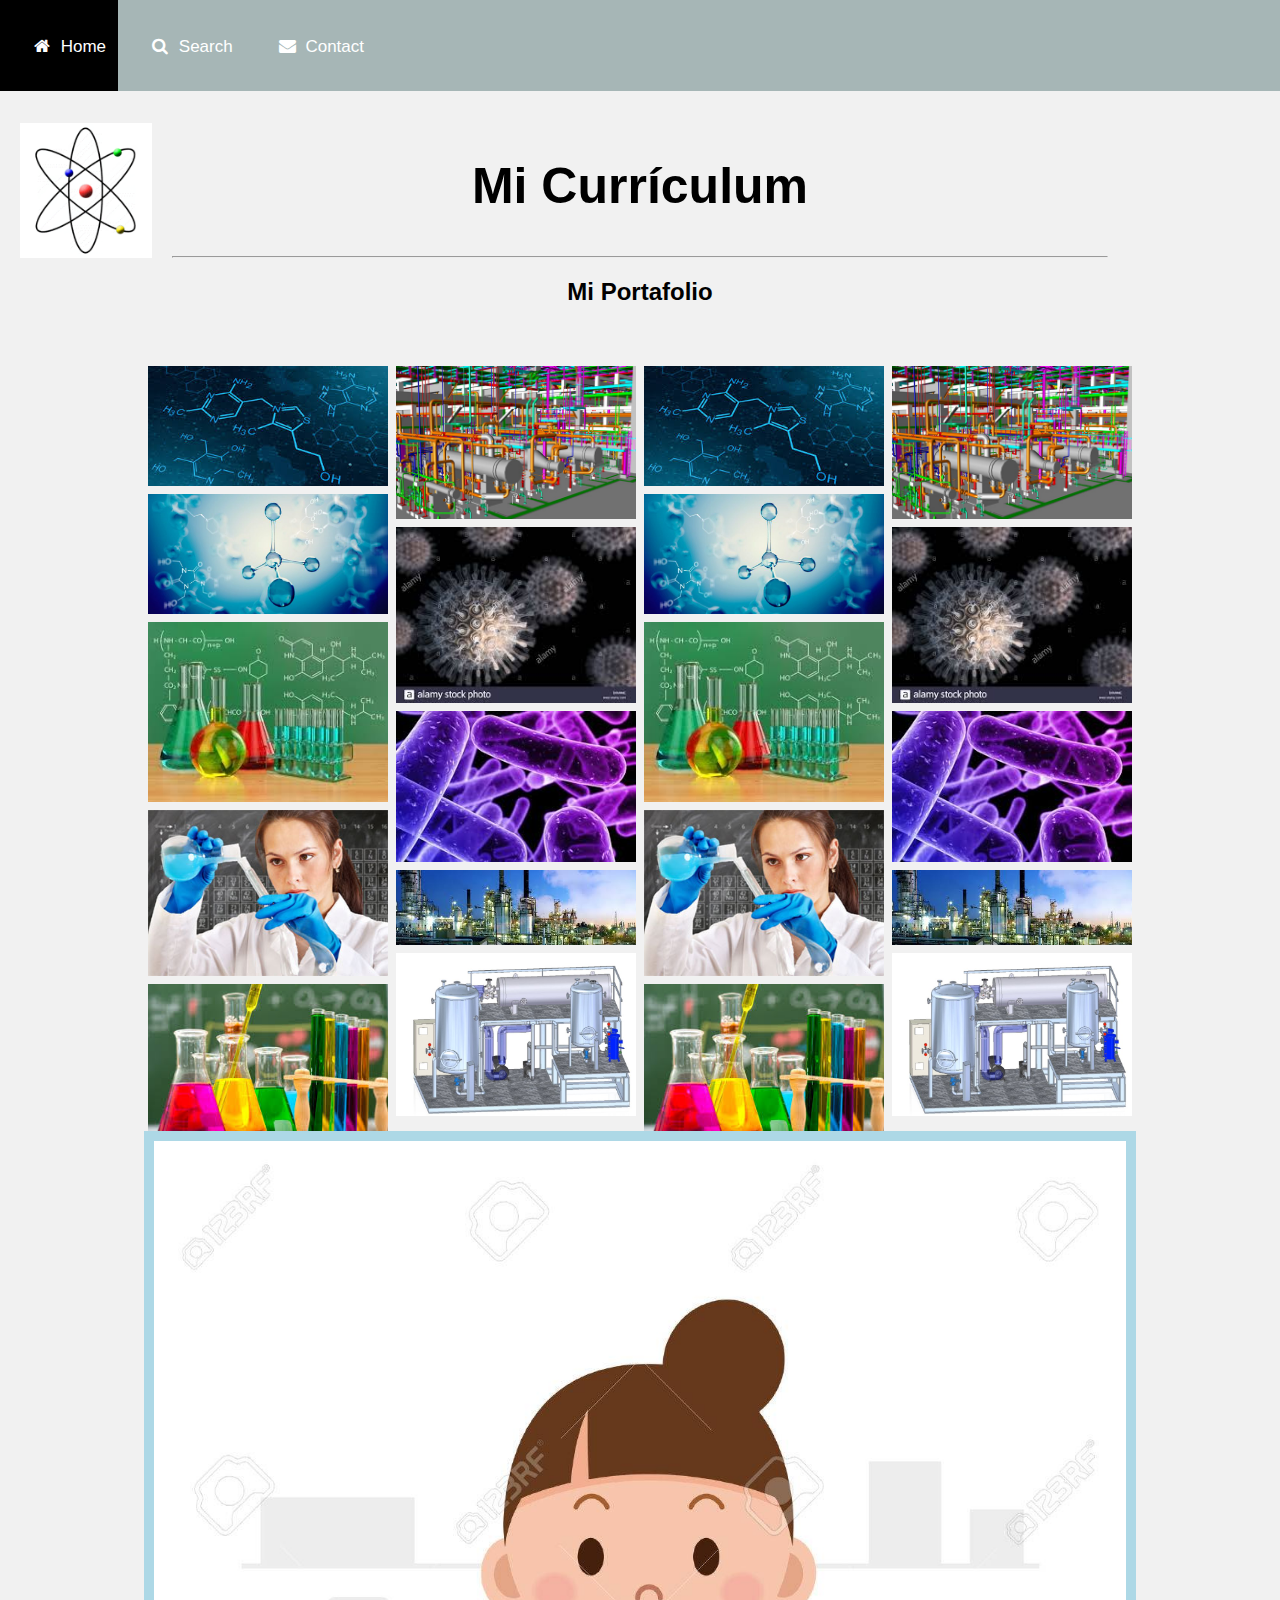
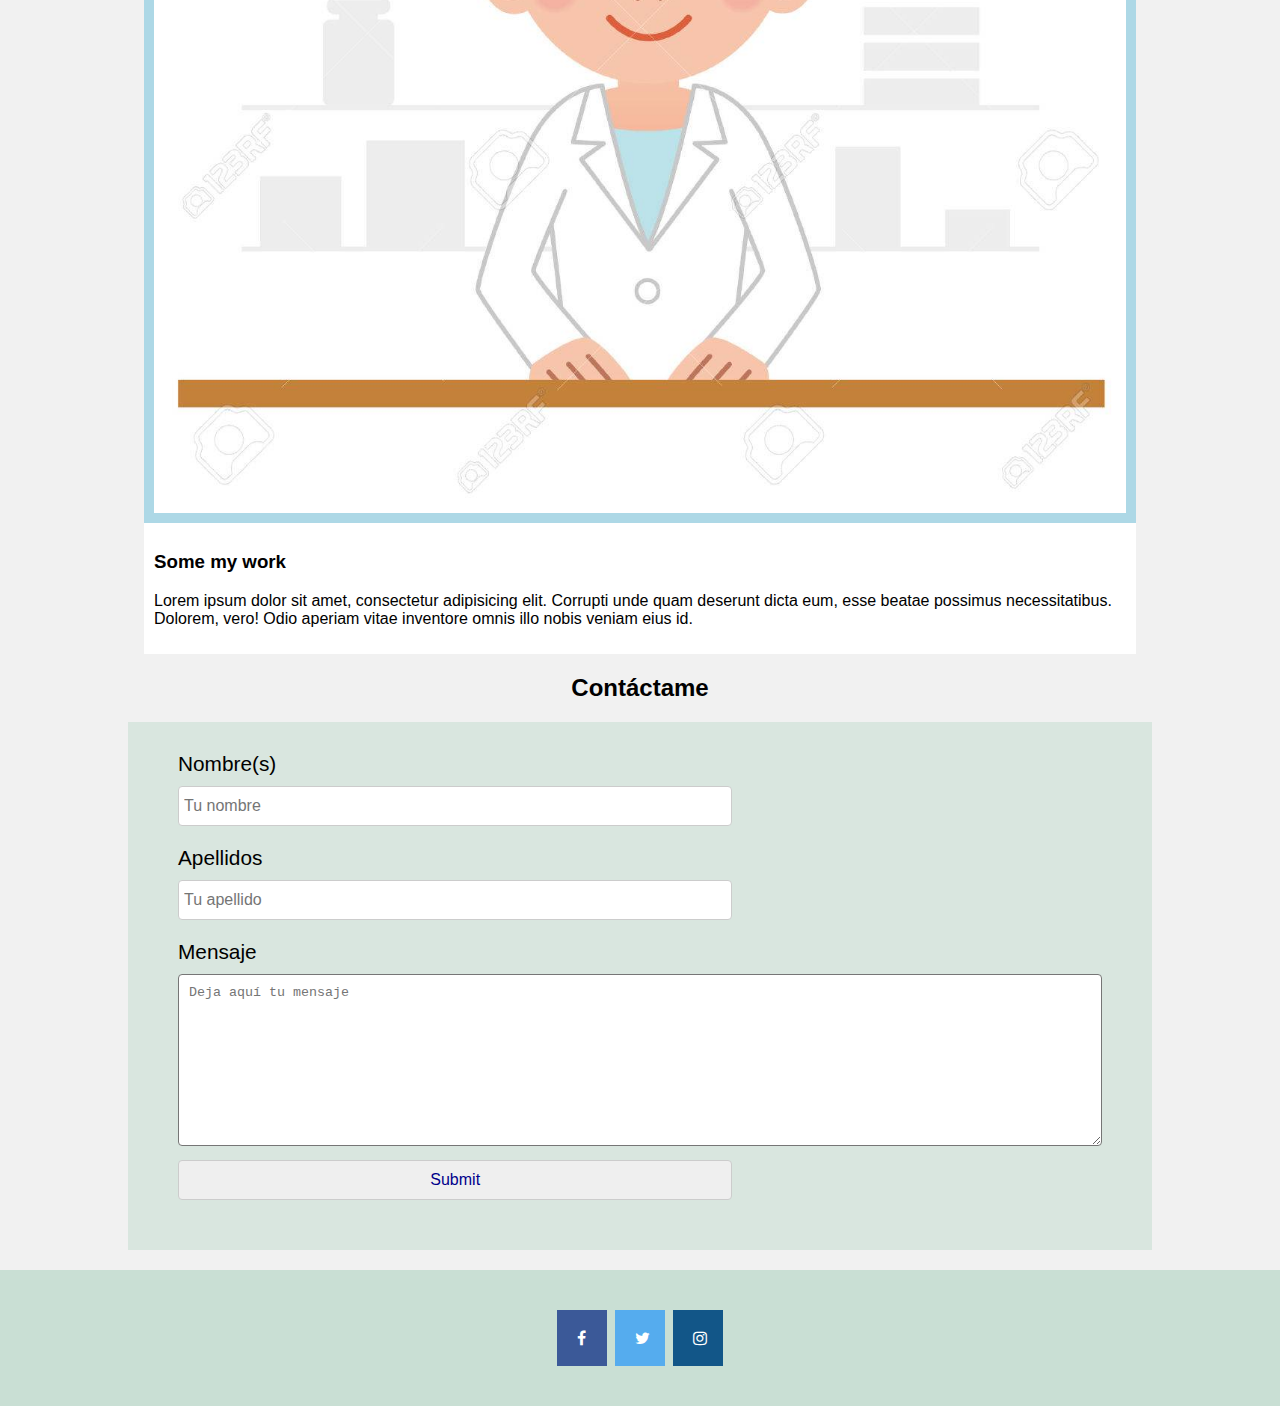
<file: index.html>
<!DOCTYPE html>
<html>
<head>
  <meta charset="UTF-8">
  <title>Mi Currículum</title>
  <meta name="viewport" content="width=device-width, initial-scale=1.0">
  <link rel="stylesheet" href="css/styles.css">
  <link rel="stylesheet" href="css/mediaqueries.css">
  <link rel="shortcut icon" href="img/atom.jpg">
  <link rel="stylesheet" href="https://cdnjs.cloudflare.com/ajax/libs/font-awesome/4.7.0/css/font-awesome.min.css">

</head>
<header>
  <div class="navbar">
  <a class="active" href="#"><i class="fa fa-fw fa-home"></i> Home</a> 
  <a href="#"><i class="fa fa-fw fa-search"></i> Search</a> 
  <a href="#"><i class="fa fa-fw fa-envelope"></i> Contact</a> 
  
</div>
</header>
<body>
<div class="main">
  
<div class="header">
  <h1>Mi Currículum</h1>
  <img src="img/atomo.gif" alt="">
  <hr>
  <h2>Mi Portafolio</h2>
</div>


<div class="row"> 
  <div class="column">
    
    <img src="img/atom.jpg" alt="">
    <img src="img/mole.jpg" alt="">
    <img src="img/reac.jpg" alt="">
    <img src="img/ciencia.jpg" alt="">
    <img src="img/solu.jpg" alt="">
       
  </div>
  <div class="column">
    <img src="img/diseño.jpg" alt="">
    <img src="img/micros.jpg" alt="">
    <img src="img/microsco.jpg" alt="">
    <img src="img/planta.jpg" alt="">
    <img src="img/solid.jpg" alt="">
   
  </div>  
  <div class="column">
    <img src="img/atom.jpg" alt="">
    <img src="img/mole.jpg" alt="">
    <img src="img/reac.jpg" alt="">
    <img src="img/ciencia.jpg" alt="">
    <img src="img/solu.jpg" alt="">

  </div>
  <div class="column">
    <img src="img/diseño.jpg" alt="">
    <img src="img/micros.jpg" alt="">
    <img src="img/microsco.jpg" alt="">
    <img src="img/planta.jpg" alt="">
    <img src="img/solid.jpg" alt="">
   
  </div>

  <div class="content">
    <img src="img/quimica.jpg" alt="" class="imag">
    <div class="overlay">
    <div class="text">Hello, Lorem ipsum dolor sit amet, consectetur adipisicing elit. Dignissimos earum neque quo et, facere accusantium tempora veniam, eos amet sed quas harum. Facere fugit dolorem, veritatis nesciunt voluptatum, quis est.</div>
    </div>
    </div>
    <div class="work"> 
    <h3>Some my work</h3>
    <p>Lorem ipsum dolor sit amet, consectetur adipisicing elit. Corrupti unde quam deserunt dicta eum, esse beatae possimus necessitatibus. Dolorem, vero! Odio aperiam vitae inventore omnis illo nobis veniam eius id.</p>
    </div>
  

</div>
</div>
    <h2>Contáctame</h2>

<main class="contacto">
    <form action="">
      <label for="name">Nombre(s)</label>
      <input type="text" name="name" placeholder="Tu nombre">
      <!-- apellido -->
      <label for="lastname">Apellidos</label>
      <input type="text" name="lastname" placeholder="Tu apellido">
      
      <label for="mensaje">Mensaje</label>
      <textarea name="" id="" cols="30" rows="10" placeholder="Deja aquí tu mensaje"></textarea>
      <input type="submit">
    </form>
  </main>

<footer>
  <section class="redes">
      <a href="#" class="fa fa-facebook"></a>
      <a href="#" class="fa fa-twitter"></a>
      <a href="#" class="fa fa-instagram"></a>
    </section>

    
  </div>
</footer>
</body>
</file>
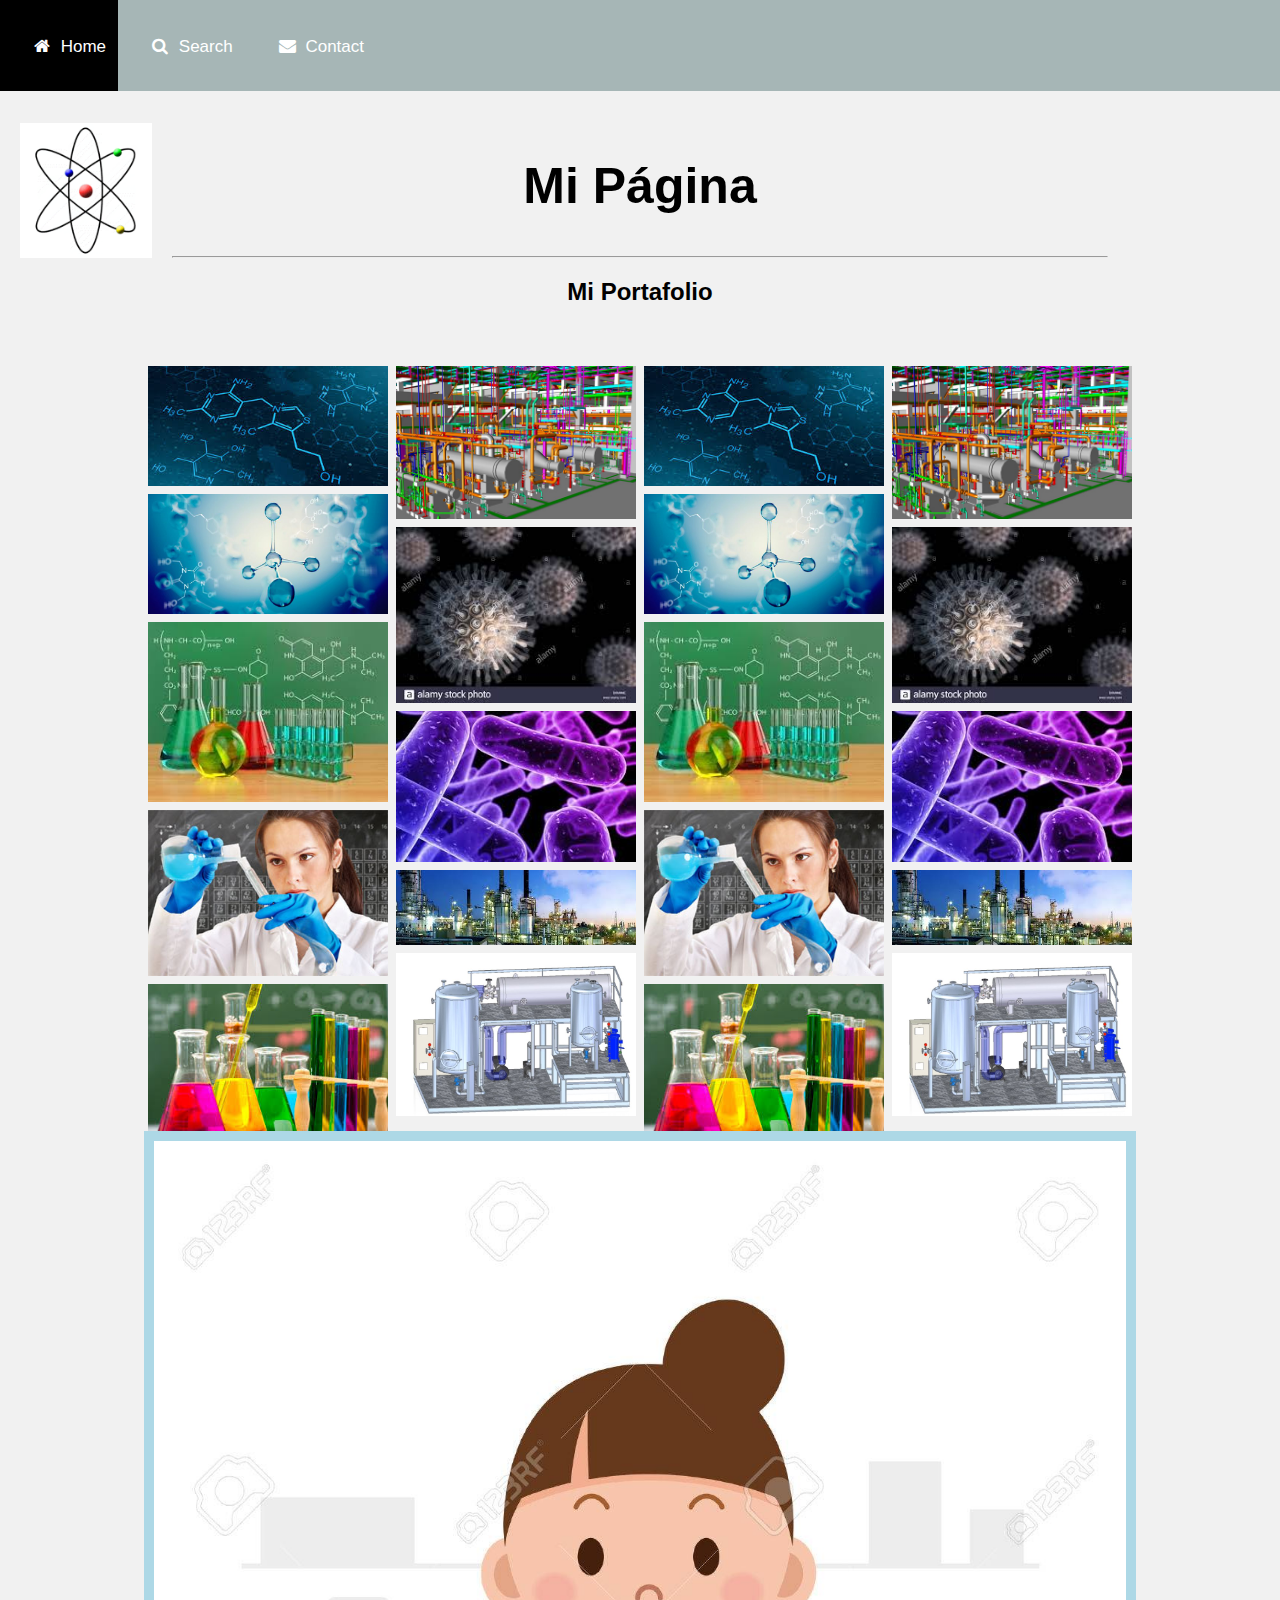
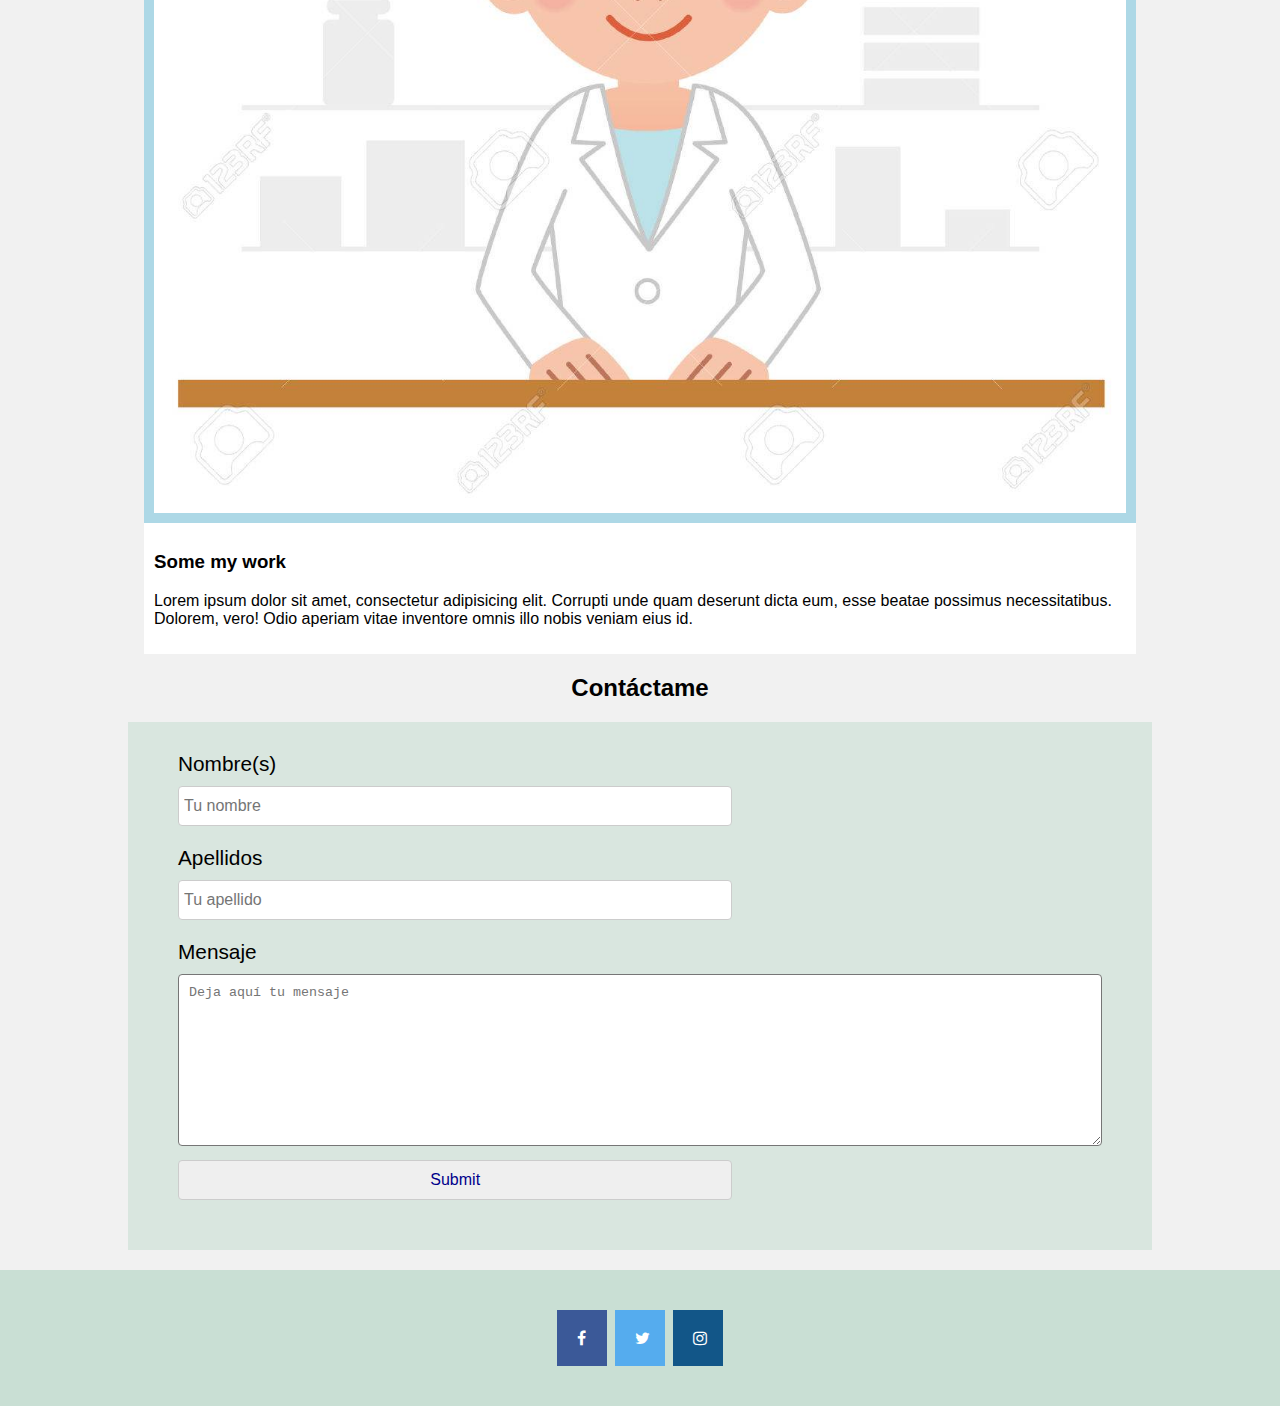
<file: cv.html>
<!DOCTYPE html>
<html>
<head>
  <meta charset="UTF-8">
  <title>Mi CV</title>
  <meta name="viewport" content="width=device-width, initial-scale=1.0">
  <link rel="stylesheet" href="css/styles.css">
  <link rel="stylesheet" href="css/mediaqueries.css">
  <link rel="shortcut icon" href="img/atom.jpg">
  <link rel="stylesheet" href="https://cdnjs.cloudflare.com/ajax/libs/font-awesome/4.7.0/css/font-awesome.min.css">

</head>
<header>
  <div class="navbar">
  <a class="active" href="#"><i class="fa fa-fw fa-home"></i> Home</a> 
  <a href="#"><i class="fa fa-fw fa-search"></i> Search</a> 
  <a href="#"><i class="fa fa-fw fa-envelope"></i> Contact</a> 
  
</div>
</header>
<body>
<div class="main">
  
<div class="header">
  <h1>Mi Página</h1>
  <img src="img/atomo.gif" alt="">
  <hr>
  <h2>Mi Portafolio</h2>
</div>


<div class="row"> 
  <div class="column">
    
    <img src="img/atom.jpg" alt="">
    <img src="img/mole.jpg" alt="">
    <img src="img/reac.jpg" alt="">
    <img src="img/ciencia.jpg" alt="">
    <img src="img/solu.jpg" alt="">
       
  </div>
  <div class="column">
    <img src="img/diseño.jpg" alt="">
    <img src="img/micros.jpg" alt="">
    <img src="img/microsco.jpg" alt="">
    <img src="img/planta.jpg" alt="">
    <img src="img/solid.jpg" alt="">
   
  </div>  
  <div class="column">
    <img src="img/atom.jpg" alt="">
    <img src="img/mole.jpg" alt="">
    <img src="img/reac.jpg" alt="">
    <img src="img/ciencia.jpg" alt="">
    <img src="img/solu.jpg" alt="">

  </div>
  <div class="column">
    <img src="img/diseño.jpg" alt="">
    <img src="img/micros.jpg" alt="">
    <img src="img/microsco.jpg" alt="">
    <img src="img/planta.jpg" alt="">
    <img src="img/solid.jpg" alt="">
   
  </div>

  <div class="content">
    <img src="img/quimica.jpg" alt="" class="imag">
    <div class="overlay">
    <div class="text">Hello, Lorem ipsum dolor sit amet, consectetur adipisicing elit. Dignissimos earum neque quo et, facere accusantium tempora veniam, eos amet sed quas harum. Facere fugit dolorem, veritatis nesciunt voluptatum, quis est.</div>
    </div>
    </div>
    <div class="work"> 
    <h3>Some my work</h3>
    <p>Lorem ipsum dolor sit amet, consectetur adipisicing elit. Corrupti unde quam deserunt dicta eum, esse beatae possimus necessitatibus. Dolorem, vero! Odio aperiam vitae inventore omnis illo nobis veniam eius id.</p>
    </div>
  

</div>
</div>
    <h2>Contáctame</h2>

<main class="contacto">
    <form action="">
      <label for="name">Nombre(s)</label>
      <input type="text" name="name" placeholder="Tu nombre">
      <!-- apellido -->
      <label for="lastname">Apellidos</label>
      <input type="text" name="lastname" placeholder="Tu apellido">
      
      <label for="mensaje">Mensaje</label>
      <textarea name="" id="" cols="30" rows="10" placeholder="Deja aquí tu mensaje"></textarea>
      <input type="submit">
    </form>
  </main>

<footer>
  <section class="redes">
      <a href="#" class="fa fa-facebook"></a>
      <a href="#" class="fa fa-twitter"></a>
      <a href="#" class="fa fa-instagram"></a>
    </section>

    
  </div>
</footer>
</body>
</html>
</file>
<file: css/styles.css>
* {
  box-sizing: border-box;
}

body {
  background-color: #f1f1f1;
  margin: 0;
  font-family: Arial;
}

.navbar {
  width: 100%;
  background-color: #A6B6B6;
  overflow: auto;
}

.navbar a {
  float: left;
  padding: 12px;
  color: white;
  text-decoration: none;
  font-size: 17px;
}

.navbar a:hover {
  background-color: #000;
}

.active {
  background-color: #4CAF50;
}

.main {
  max-width: 1000px;
  margin: auto;
}

.header {
  text-align: center;
  padding: 32px;
}
.header img{
 height: 15vh;
  position: absolute;
  left: 20px;
  
  

}
h1 {
  font-size: 50px;
  display: inline-block;
  
}

.content .imag{
  display: block;
  width: 100%;
  height: auto;
}

.content {
  background-color: lightblue;
  padding: 10px;
  position: relative;

}
.overlay {
  position: absolute;
  top: 0;
  bottom: 0;
  left: 0;
  right: 0;
  height: 100%;
  width: 100%;
  opacity: 0;
  transition: .5s ease;
  background-color: #008CBA;
}
.content:hover .overlay {
  opacity: 1;
}

.text {
  color: white;
  font-size: 20px;
  position: absolute;
  top: 50%;
  left: 50%;
  -webkit-transform: translate(-50%, -50%);
  -ms-transform: translate(-50%, -50%);
  transform: translate(-50%, -50%);
  text-align: center;
}

.work{
  background-color: white;
  padding: 10px;
  position: relative;

}



.row {
  display: -ms-flexbox; /* IE10 */
  display: flex;
  -ms-flex-wrap: wrap; /* IE10 */
  flex-wrap: wrap;
  padding: 0 4px;
}

/* Create four equal columns that sits next to each other */
.column {
  -ms-flex: 25%; /* IE10 */
  flex: 25%;
  max-width: 25%;
  padding: 0 4px;
}

.column img {
  margin-top: 8px;
  vertical-align: middle;
  width: 100%;
}
h2{
  text-align: center;
}

.contacto{
  text-align: center;
  border-radius: 5px;
}

form{
  margin: 20px 10vw;
  padding: 30px 50px;
  text-align: left;
  background-color: rgba(162,205,183,.3);
}

label{
  display: block;
  font-size: 1.3rem;
  padding-bottom: 10px;
}

input{
  margin-bottom: 20px;
  width: 60%;
  height: 40px;
  font-size: 1rem;
  padding: 0 5px;
  border: 1px solid #ccc;
  border-radius: 4px;
  color: darkblue;
}

textarea{
  width: 100%;
  padding: 10px;
  margin-bottom: 10px;
  border-radius: 4px;
}


footer{
  text-align: center; 
}
.fa {
  padding: 20px;
  font-size: 30px;
  width: 50px;
  text-align: center;
  text-decoration: none;
  margin: 5px 2px;
}


.fa:hover {
    opacity: 0.7;
}

.fa-facebook {
  background: #3B5998;
  color: white;
}

.fa-twitter {
  background: #55ACEE;
  color: white;
}
.fa-instagram {
  background: #125688;
  color: white;
}
.redes{
  background-color: rgba(162,205,183,.5);
  padding: 35px;
}
</file>
<file: css/mediaqueries.css>
/* Responsive layout - makes a two column-layout instead of four columns */
@media screen and (max-width: 800px) {
  .column {
    -ms-flex: 50%;
    flex: 50%;
    max-width: 50%;
  }
}

/* Responsive layout - makes the two columns stack on top of each other instead of next to each other */
@media screen and (max-width: 600px) {
  .column {
    -ms-flex: 100%;
    flex: 100%;
    max-width: 100%;
  }
  .navbar a {
    float: none;
    display: block;
  }
  .header img{
  height: 8vh;


}
  .header h1{
    font-size: 180%;
  }
}
</file>
